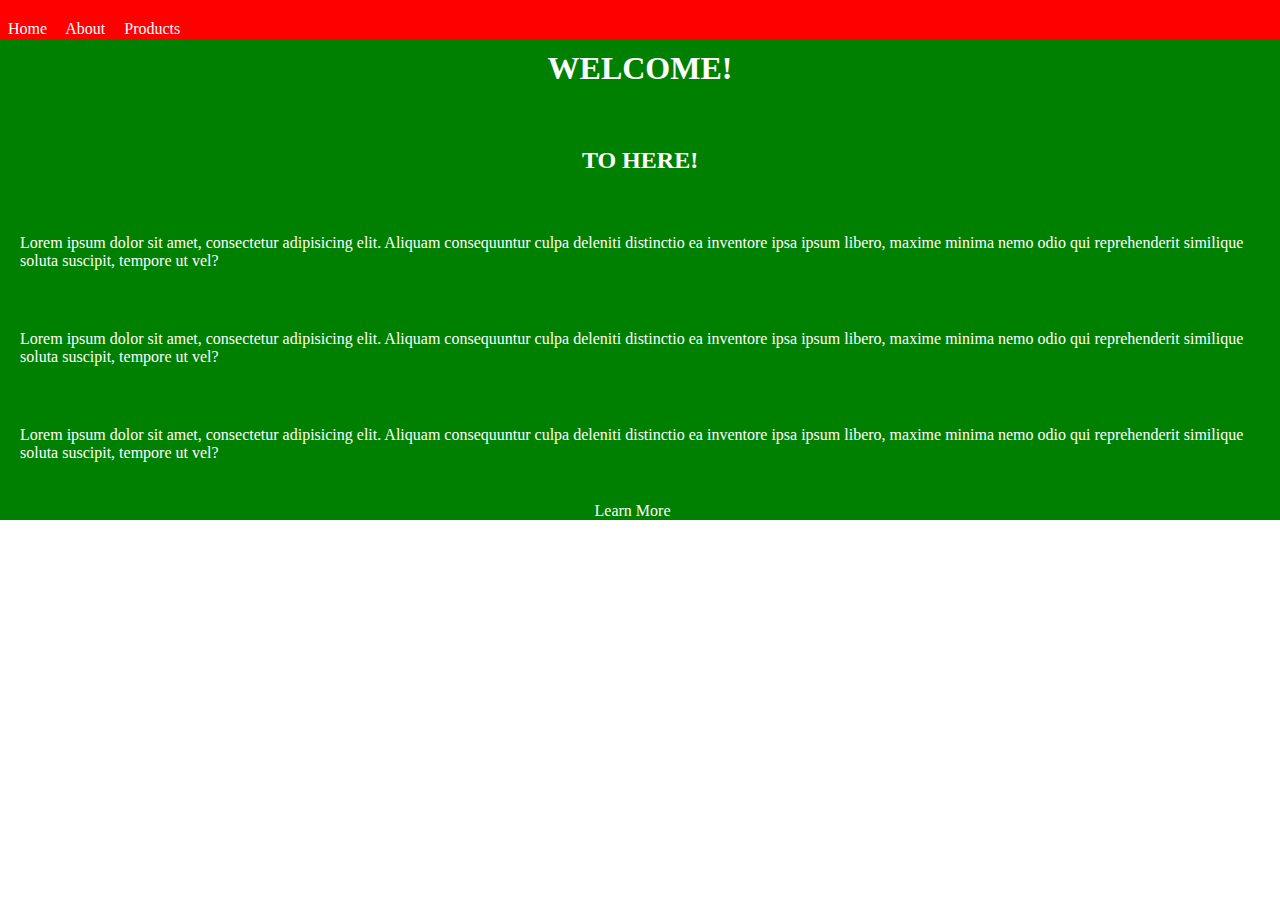
<file: index.html>
<!DOCTYPE html>
<html lang="en">
<head>
    <meta charset="UTF-8">
    <title>Mid-term</title>
    <link rel="stylesheet" href="css/style.css">
</head>
<style>
</style>
<body>
<nav>
    <a href="index.html">Home</a>
    <a href="about.html">About</a>
    <a href="products.html">Products</a>
</nav>

    <div class="container">
        <h1 style="align-content: center; padding-top: 50px">WELCOME!</h1>
        <h2>TO HERE!</h2>
        <p style="text-align: left">Lorem ipsum dolor sit amet, consectetur adipisicing elit. Aliquam consequuntur culpa deleniti distinctio ea inventore ipsa ipsum libero, maxime minima nemo odio qui reprehenderit similique soluta suscipit, tempore ut vel?</p>
        <p style="text-align: left">Lorem ipsum dolor sit amet, consectetur adipisicing elit. Aliquam consequuntur culpa deleniti distinctio ea inventore ipsa ipsum libero, maxime minima nemo odio qui reprehenderit similique soluta suscipit, tempore ut vel?</p>
        <p style="text-align: left">Lorem ipsum dolor sit amet, consectetur adipisicing elit. Aliquam consequuntur culpa deleniti distinctio ea inventore ipsa ipsum libero, maxime minima nemo odio qui reprehenderit similique soluta suscipit, tempore ut vel?</p>
        <a style="padding: 20px" href="about.html">Learn More</a>
    </div>


</body>
</html>
</file>
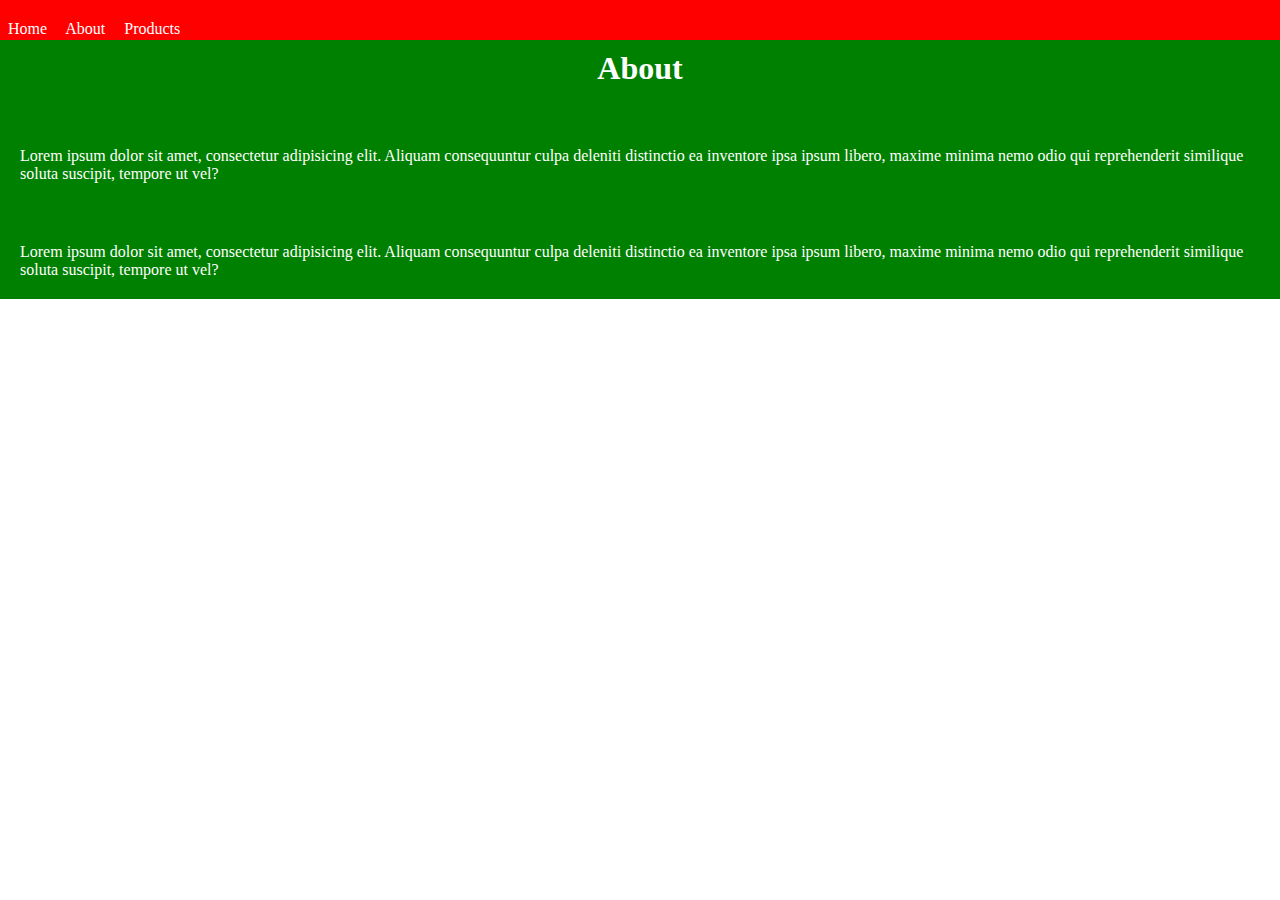
<file: about.html>
<!DOCTYPE html>
<html lang="en">
<head>
    <meta charset="UTF-8">
    <title>Dan's second site</title>
    <link rel="stylesheet" href="css/style.css">
</head>
<body>
<nav>
    <a href="index.html">Home</a>
    <a href="about.html">About</a>
    <a href="products.html">Products</a>
</nav>

<div class="container">
    <h1 style="padding-top: 50px">About</h1>
    <p style="text-align: left">Lorem ipsum dolor sit amet, consectetur adipisicing elit. Aliquam consequuntur culpa deleniti distinctio ea inventore ipsa ipsum libero, maxime minima nemo odio qui reprehenderit similique soluta suscipit, tempore ut vel?</p>
    <p style="text-align: left">Lorem ipsum dolor sit amet, consectetur adipisicing elit. Aliquam consequuntur culpa deleniti distinctio ea inventore ipsa ipsum libero, maxime minima nemo odio qui reprehenderit similique soluta suscipit, tempore ut vel?</p>
</div>
</body>
</html>
</file>
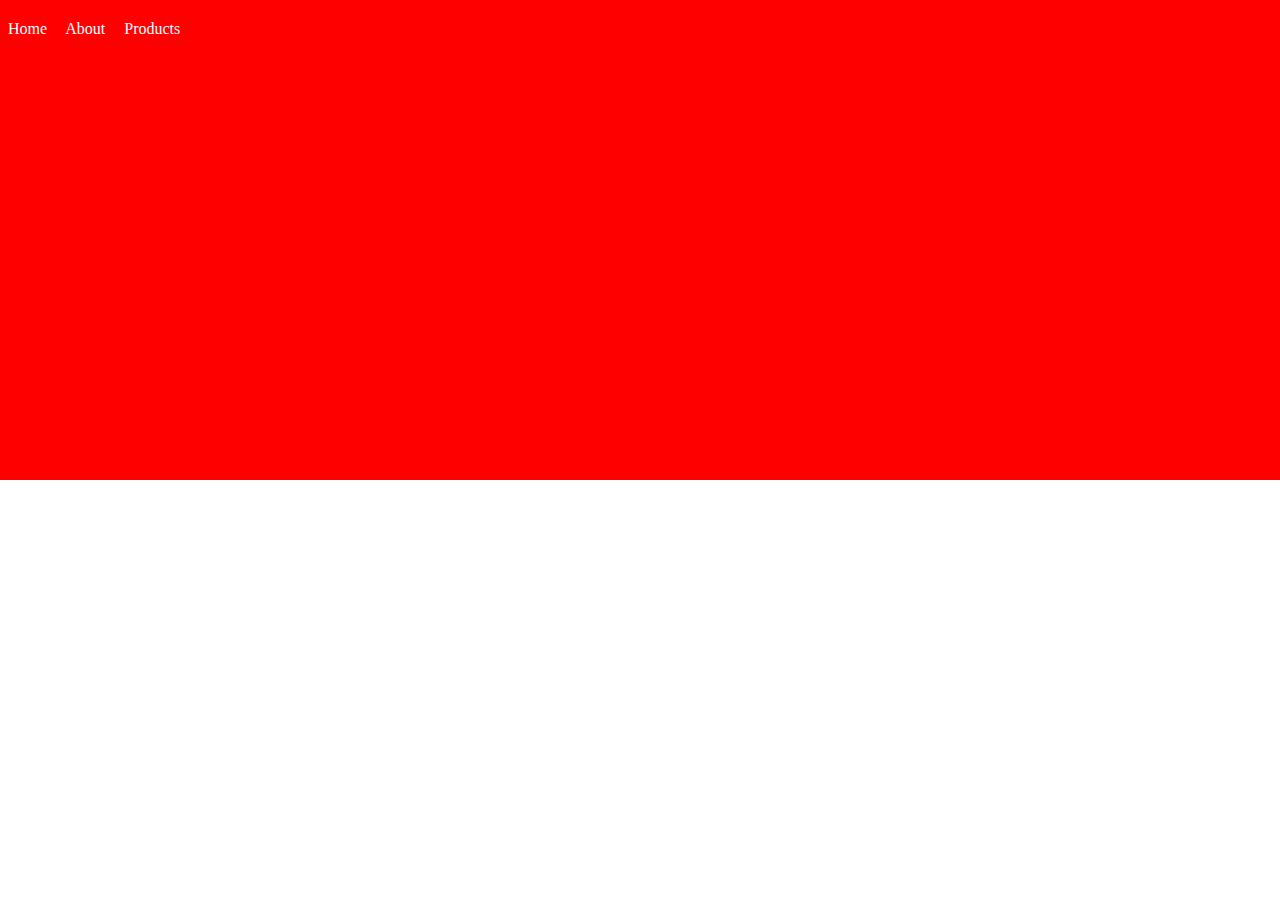
<file: products.html>
<!DOCTYPE html>
<html lang="en">
<head>
    <meta charset="UTF-8">
    <title>Dan's second site</title>
    <link rel="stylesheet" href="css/style.css">
</head>
<body>
<nav>
    <a href="index.html">Home</a>
    <a href="about.html">About</a>
    <a href="products.html">Products</a>
</nav>
<div class="container2">
    <div class="box">
    </div>
    <div class="box2">
    </div>
    <div class="box3">
    </div>
    <div class="box4">
    </div>

</div>
</body>
</html>
</file>
<file: css/style.css>
*{
    margin:0;
}


nav{
    height: 40px;
    width: 100%;
    position: fixed;
    top: 0;
    left: 0;
    background-color: red;
    color: white;
    box-sizing: border-box;
    padding: 20px 8px;
}
h1,h2,h3,h4,h5,h6,p{
    margin-bottom: 20px;
    color: white;
    padding: 20px;
    text-align: center;
}

a{
    color: white;
    text-decoration: none;
    margin-right: 15px;
}

.center{
    display: block;
    margin-left: auto;
    margin-right: auto;
}


.box{
    height: 200px;
    width: 200px;
    background-image: url("https://www.pngarchive.com/public/uploads/preview/a-slice-of-cheese-11559732858gkvjrgm87o.png");
    margin: 20px 80px;
    display: flex;
    align-items: baseline;

}
.box2{
    height: 200px;
    width: 200px;
    background-image: url("https://th.bing.com/th/id/R.84de442c5cf8b4605b9b96e82dc55ae7?rik=j9N3YX9T05UKDw&riu=http%3a%2f%2fwww.publicdomainpictures.net%2fpictures%2f200000%2fvelka%2fcheese-1476708512CtV.jpg&ehk=CGiWi2z21zaOhZST5qElTiClKum%2fEWcCzfJkUo8lIt8%3d&risl=&pid=ImgRaw&r=0");
    margin: 20px 80px;

    display: flex;
    justify-content: space-around;

}
.box3{
    height: 200px;
    width: 200px;
    background-image: url("https://th.bing.com/th/id/R.2c5ebb4a13b0dfa036b9da0bb7b74d7f?rik=SjdosyG0NitGng&riu=http%3a%2f%2fimages.gofreedownload.net%2f3%2fshiny-cheese-background-art-vector-69183.jpg&ehk=exD9WS7InA5DKyzbQtTOD9XHDj8pazNJ3fsHwKUsaGY%3d&risl=&pid=ImgRaw&r=0&sres=1&sresct=1");
    margin: 20px 80px;
    display: flex;
    align-items: baseline;

}
.box4{
    height: 200px;
    width: 200px;
    background-image: url("https://www.pngarchive.com/public/uploads/preview/a-slice-of-cheese-11559732858gkvjrgm87o.png");
    margin: 20px 80px;
    display: flex;
    align-items: baseline;
}

.container{
    height: 100%;
    width: 100%;
    background-color: green;

    text-align: center;
}
.container2{
    min-height: 200px;
    width: 100%;
    background-color: red;
    display: flex;
    flex-direction: row;
    flex-wrap: wrap;
    justify-content: left;
}

@media screen and (max-width: 800px){
    .container{

        padding-bottom: 8px;
        float: left;
        background-color: red;
    }
    p{
        float: left;
    }
}
@media screen and (max-device-width: 800px){
    .container{
        width: 100%;
        float: bottom;
    }

}
</file>
